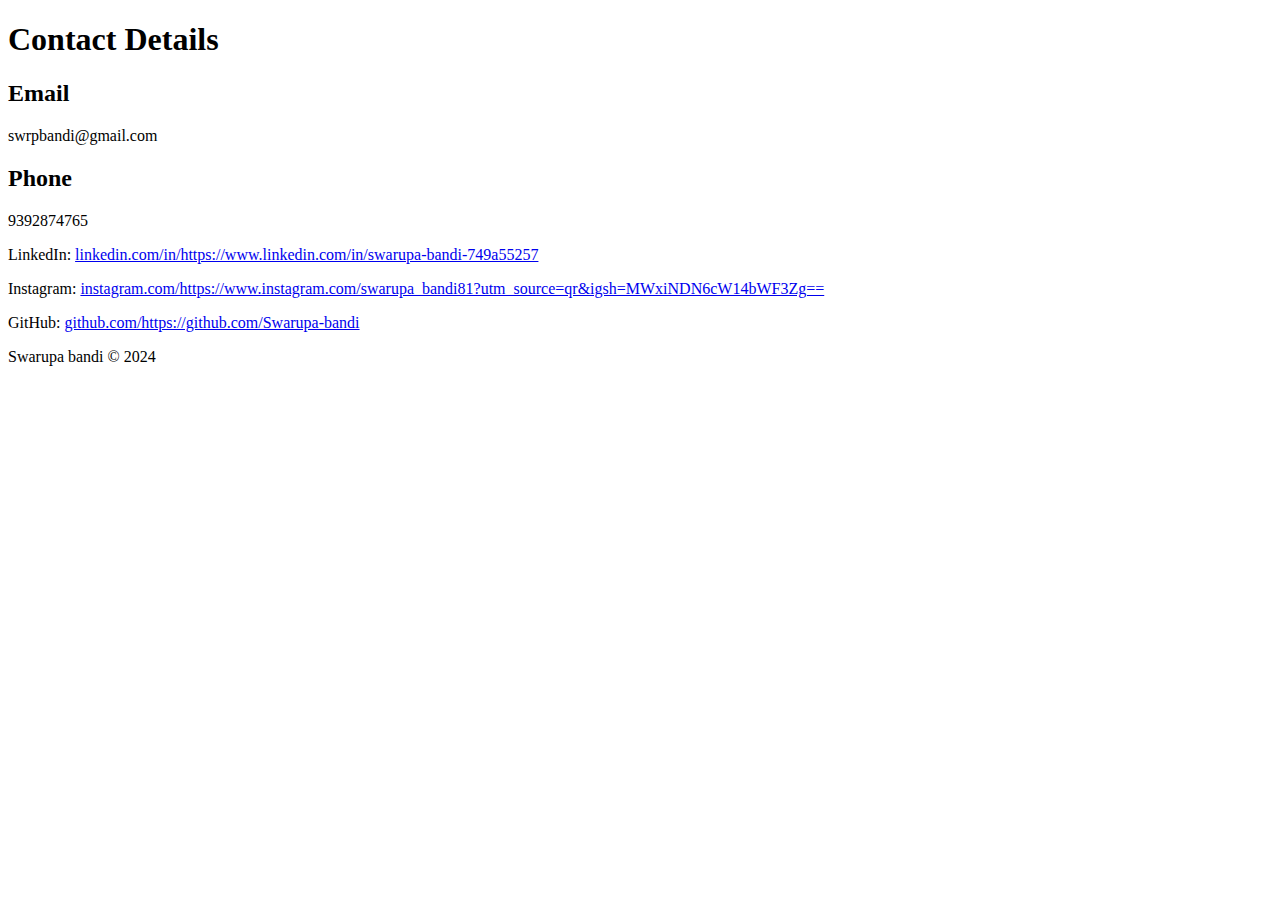
<file: portfolio/contact.html>
<!-- contact.html -->
<!DOCTYPE html>
<html lang="en">
<head>
    <meta charset="UTF-8">
    <meta name="viewport" content="width=device-width, initial-scale=1.0">
    <title>Contact Details</title>
</head>
<body>

    <header>
        <h1>Contact Details</h1>
    </header>

    <section>
        <h2>Email</h2>
        <p>swrpbandi@gmail.com</p>
    </section>

    <section>
        <h2>Phone</h2>
        <p>9392874765</p>
<p>LinkedIn: <a href=" https://www.linkedin.com/in/swarupa-bandi-749a55257" target="_blank">linkedin.com/in/https://www.linkedin.com/in/swarupa-bandi-749a55257</a></p>
    <p>Instagram: <a href=" https://www.instagram.com/swarupa_bandi81?utm_source=qr&igsh=MWxiNDN6cW14bWF3Zg==" target="_blank">instagram.com/https://www.instagram.com/swarupa_bandi81?utm_source=qr&igsh=MWxiNDN6cW14bWF3Zg==</a></p>
<p>GitHub: <a href="https://github.com/Swarupa-bandi" target="_blank">github.com/https://github.com/Swarupa-bandi</a></p>
    </section>
<footer>
        <p>Swarupa bandi &copy; 2024</p>
    </footer>

</body>
</html>
</file>
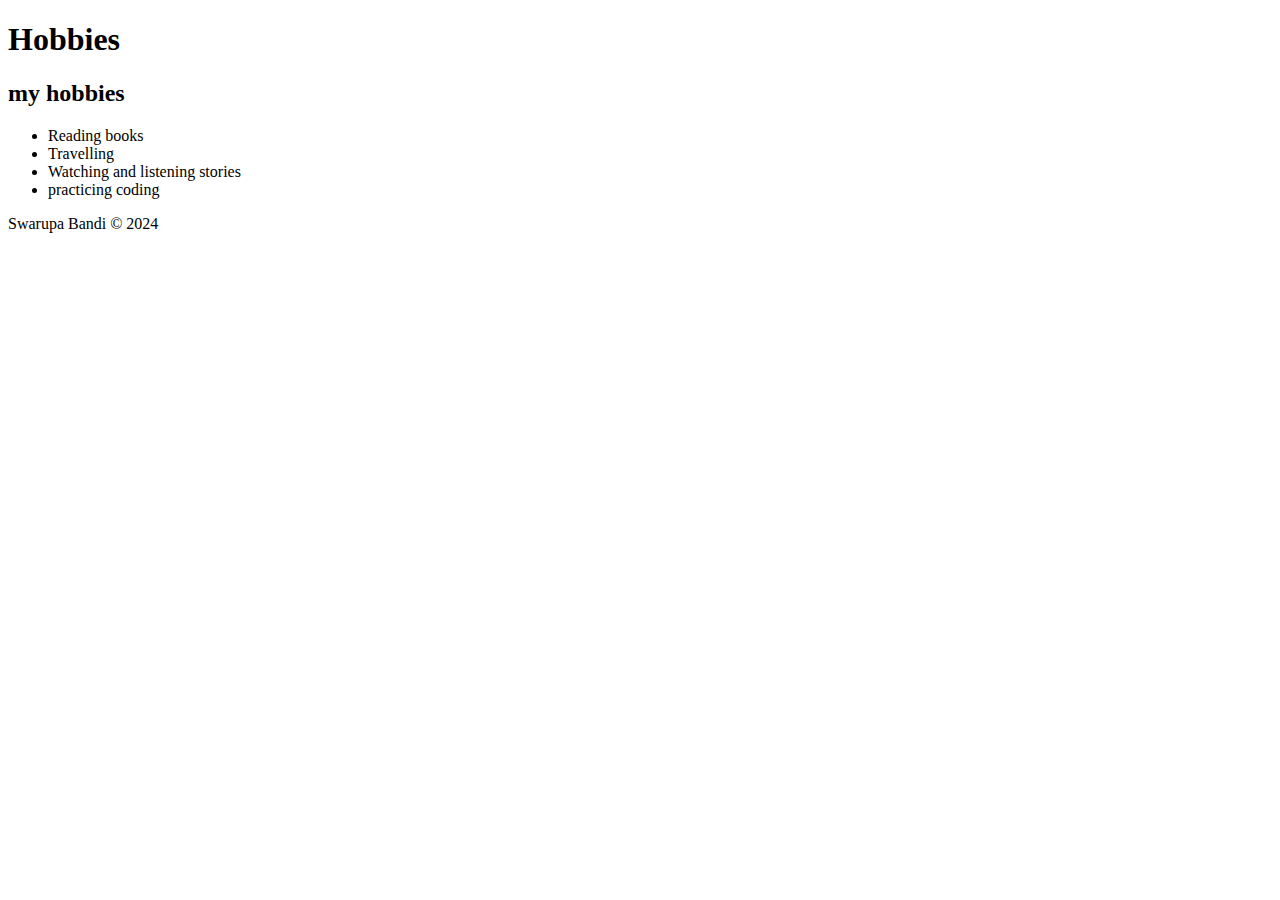
<file: portfolio/hobbies.html>
<!DOCTYPE html>
<html lang="en">
<head>
    <meta charset="UTF-8">
    <meta name="viewport" content="width=device-width, initial-scale=1.0">
    <title> Hobbies</title>
</head>
<body>

    <header>
        <h1> Hobbies</h1>
    </header>

    <section>
        <h2>my hobbies</h2>
        <ul>
            <li>Reading books</li>
            <li>Travelling</li>
            <li>Watching and listening stories</li>
            <li>practicing coding</li>
        </ul>
    </section>
<footer>
        <p>Swarupa Bandi &copy; 2024</p>
    </footer>

</body>
</html>
</file>
